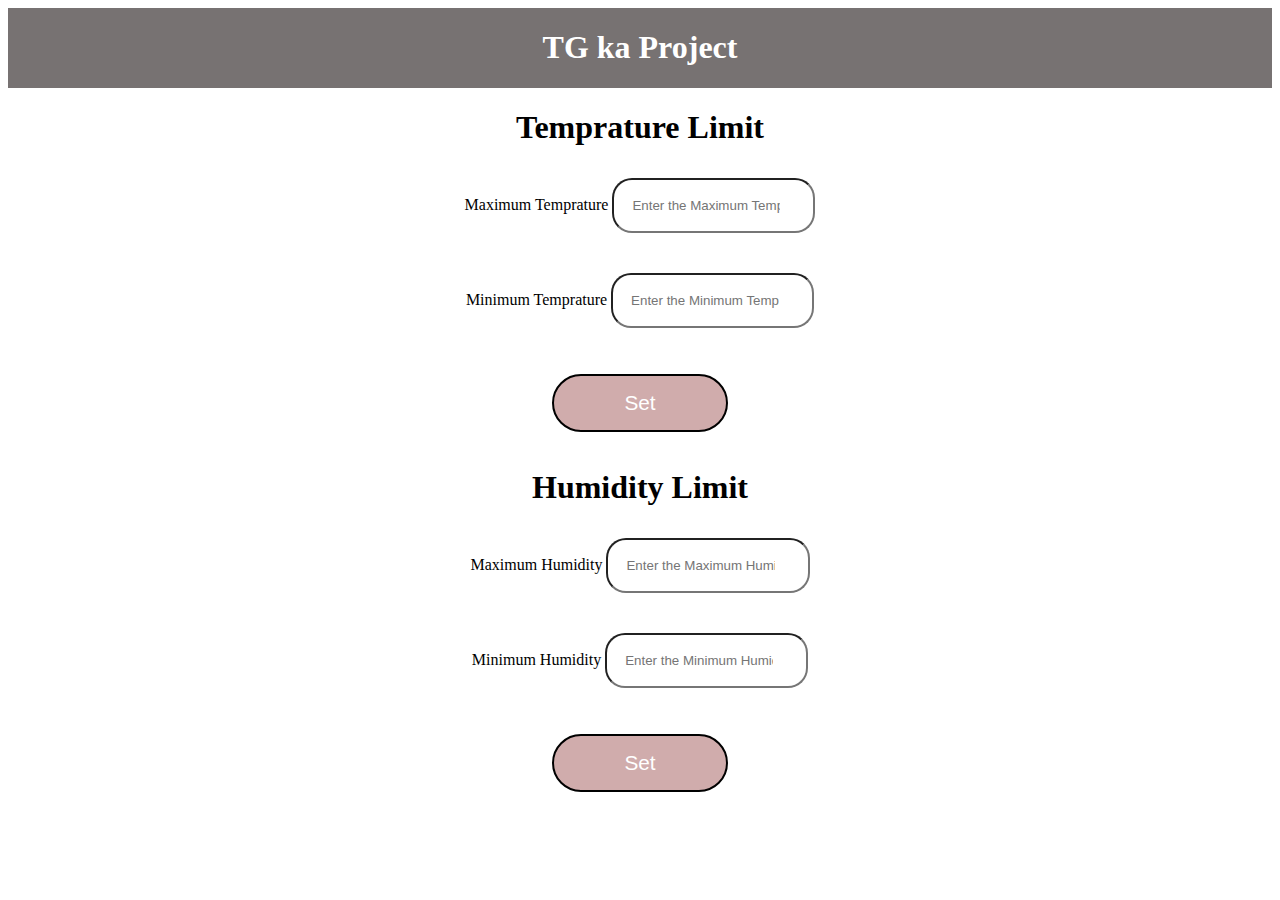
<file: tg.html>
<!DOCTYPE html>
<html lang="en">

<head>

    <meta charset="UTF-8">
    <meta http-equiv="X-UA-Compatible" content="IE=edge">
    <meta name="viewport" content="width=device-width, initial-scale=1.0">
    <title>TG OP</title>
    <style>
        .navbar {
            background-color: rgb(119, 114, 114);
            color: rgb(255, 255, 255);
            width: 100%;
            height: 100%;
            display: flex;
            text-align: center;
            justify-content: center;
        }

        .center {
            text-align: center;
            justify-content: center;
        }

        .temp {
            display: block;

        }

        .form-group {
            margin: 20px 1px;
            padding: 10px 4px;
        }

        .btn {
            color: white;
            background-color: #d0acac;
            border-radius: 33px;
            border: 2px solid black;
            margin: 16px;
            padding: 15px;
            width: 14%;
            font-size: 1.3rem;
            cursor: pointer;
        }
        .form-group label{
            margin: 2px 2pxx;
        }
        .form-group input {
            width: 13%;
            border-radius: 20px;
            padding: 18px 18px;


        }
    </style>
</head>

<body>
    <nav class="navbar">
        <h1>TG ka Project</h1>
    </nav>
    <section class="input">
        <div class="temp center">
            <h1>Temprature Limit</h1>
            <form action="">
                <div class="form-group">
                    <label for="max-temp">Maximum Temprature</label>
                    <input type="number" id="max-temp" placeholder="Enter the Maximum Temprature">
                </div>
                <div class="form-group">
                    <label for="min-temp">Minimum Temprature</label>
                    <input type="number" id="min-temp" placeholder="Enter the Minimum Temprature">
                </div>
                <button type="submit" class="btn">Set</button>
            </form>
        </div>
        <div class="hum center">
            <h1>Humidity Limit</h1>
            <form action="">
                <div class="form-group">
                    <label for="max-hum">Maximum Humidity</label>
                    <input type="number" id="max-hum" placeholder="Enter the Maximum Humidity">
                </div>
                <div class="form-group">
                    <label for="min-hum">Minimum Humidity</label>
                    <input type="number" id="min-hum" placeholder="Enter the Minimum Humidity">
                </div>
                <button type="submit" class="btn">Set</button>
            </form>
        </div>

    </section>
</body>

</html>
</file>
